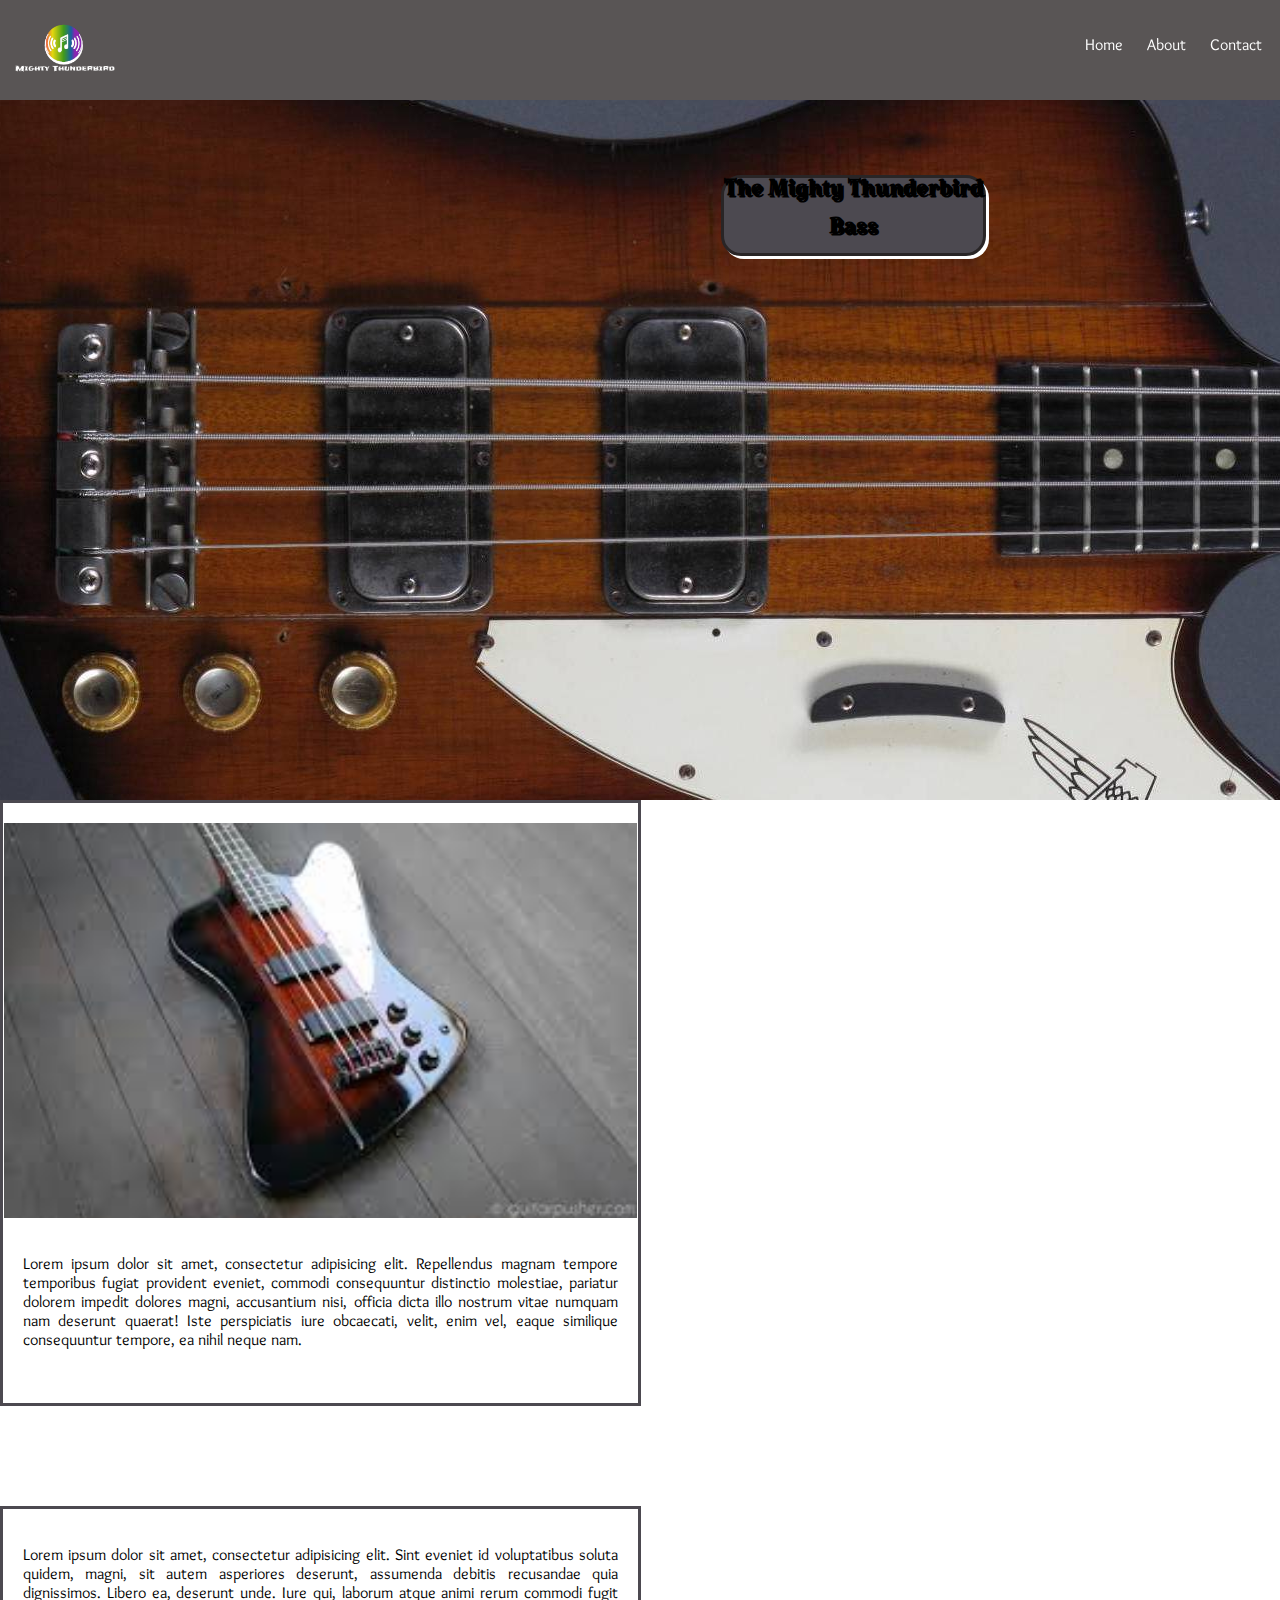
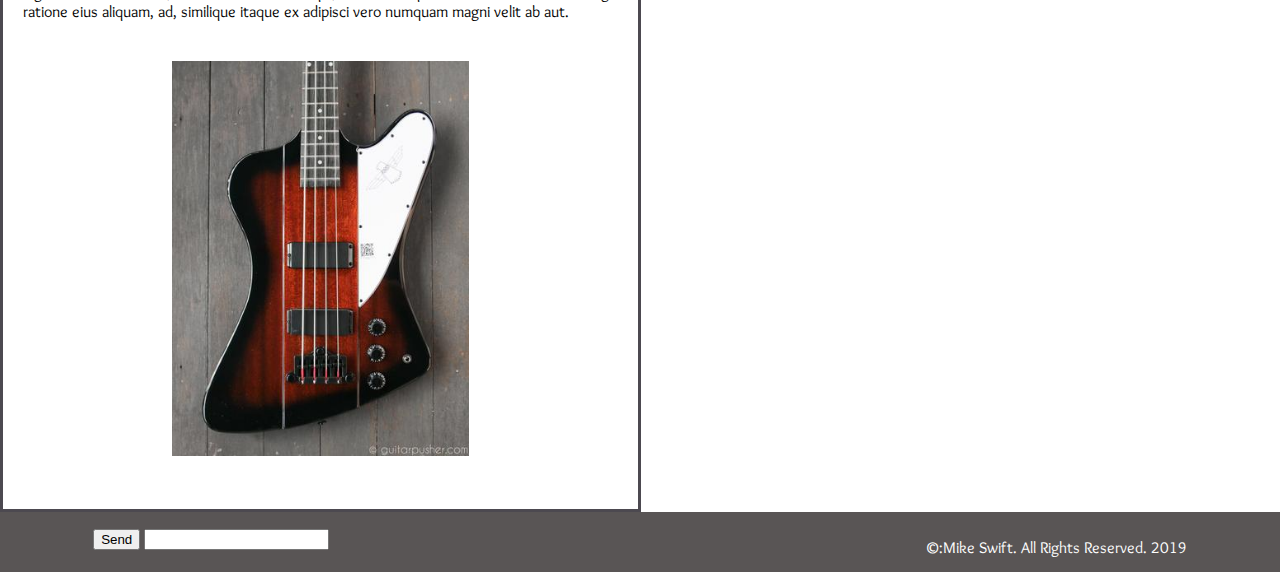
<file: index.html>
<!DOCTYPE html>
<html lang="en">
<head>
    <meta charset="UTF-8">
    <meta name="viewport" content="width=device-width, initial-scale=1.0">
    <meta http-equiv="X-UA-Compatible" content="ie=edge">
    <meta name="description" content="The Mighty Thunderbird Bass">
    <meta name="keywords" content="Bass, Thunderbird, Guitar, Gibson">
    <meta name="author" content="Mike Swift">
    <title>The Mighty Thunderbird Bass</title>
    <link href="https://fonts.googleapis.com/css?family=Katibeh|Overlock" rel="stylesheet">
    <link rel="stylesheet" href="https://use.fontawesome.com/releases/v5.8.1/css/all.css" integrity="sha384-50oBUHEmvpQ+1lW4y57PTFmhCaXp0ML5d60M1M7uH2+nqUivzIebhndOJK28anvf" crossorigin="anonymous">
    <link rel="stylesheet" type="text/css" href="css/style.css"/>
</head>
<body>
    
    <header>
        <nav class="nav-bar">
            <img class="logo" src="img/musicrainbowlogo2.png" alt="music rainbow logo"/>
            <ul class="nav-list">
                <li class="list-item"><a href="index.html" target="_blank" class="color">Home</a></li>
                <li class="list-item"><a href="about.html" target="_blank">About</a></li>
                <li class="list-item"><a href="contact.html" target="_blank">Contact</a></li>
            </ul>
        </nav>
    </header>
    
    <div class="hero-img"></div>
    <div class="container">
        <h1 class="hero-text">The Mighty Thunderbird Bass</h1>
    </div>
    
    <section class="col-container">
        <div class="column one">
            <img class="col-img" src="img/thunderbird_small.jpg" alt="Thunderbird Bass"/>
            <p>Lorem ipsum dolor sit amet, consectetur adipisicing elit. Repellendus magnam tempore temporibus fugiat provident eveniet, commodi consequuntur distinctio molestiae, pariatur dolorem impedit dolores magni, accusantium nisi, officia dicta illo nostrum vitae numquam nam deserunt quaerat! Iste perspiciatis iure obcaecati, velit, enim vel, eaque similique consequuntur tempore, ea nihil neque nam.
            </p>
        </div>
        <div class="column two">
            <p>Lorem ipsum dolor sit amet, consectetur adipisicing elit. Sint eveniet id voluptatibus soluta quidem, magni, sit autem asperiores deserunt, assumenda debitis recusandae quia dignissimos. Libero ea, deserunt unde. Iure qui, laborum atque animi rerum commodi fugit ratione eius aliquam, ad, similique itaque ex adipisci vero numquam magni velit ab aut.
            </p>
            <img class="col-img" src="img/thunderbird_small2.jpg" alt="Thunderbird Bass"/>
        </div>
    </section>
    
    <footer class="footer">
        <div class="footer-col">
            <button class="submit-button">Send</button>
            <input class="submit"/>
        </div>
        <div class="footer-col">
            <a href="https://www.facebook.com/" target="_blank"><i class="fab fa-facebook-square fa-2x"></i></a>
            <a href="https://www.instagram.com/" target="_blank"><i class="fab fa-instagram fa-2x"></i></a>
            <a href="https://www.twitter.com/" target="_blank"><i class="fab fa-twitter-square fa-2x"></i></a>
        </div>
        <div class="footer-col">
            <p>&copy:Mike Swift. All Rights Reserved. 2019</p>
        </div>
    </footer>
    
</body>
</html>
</file>
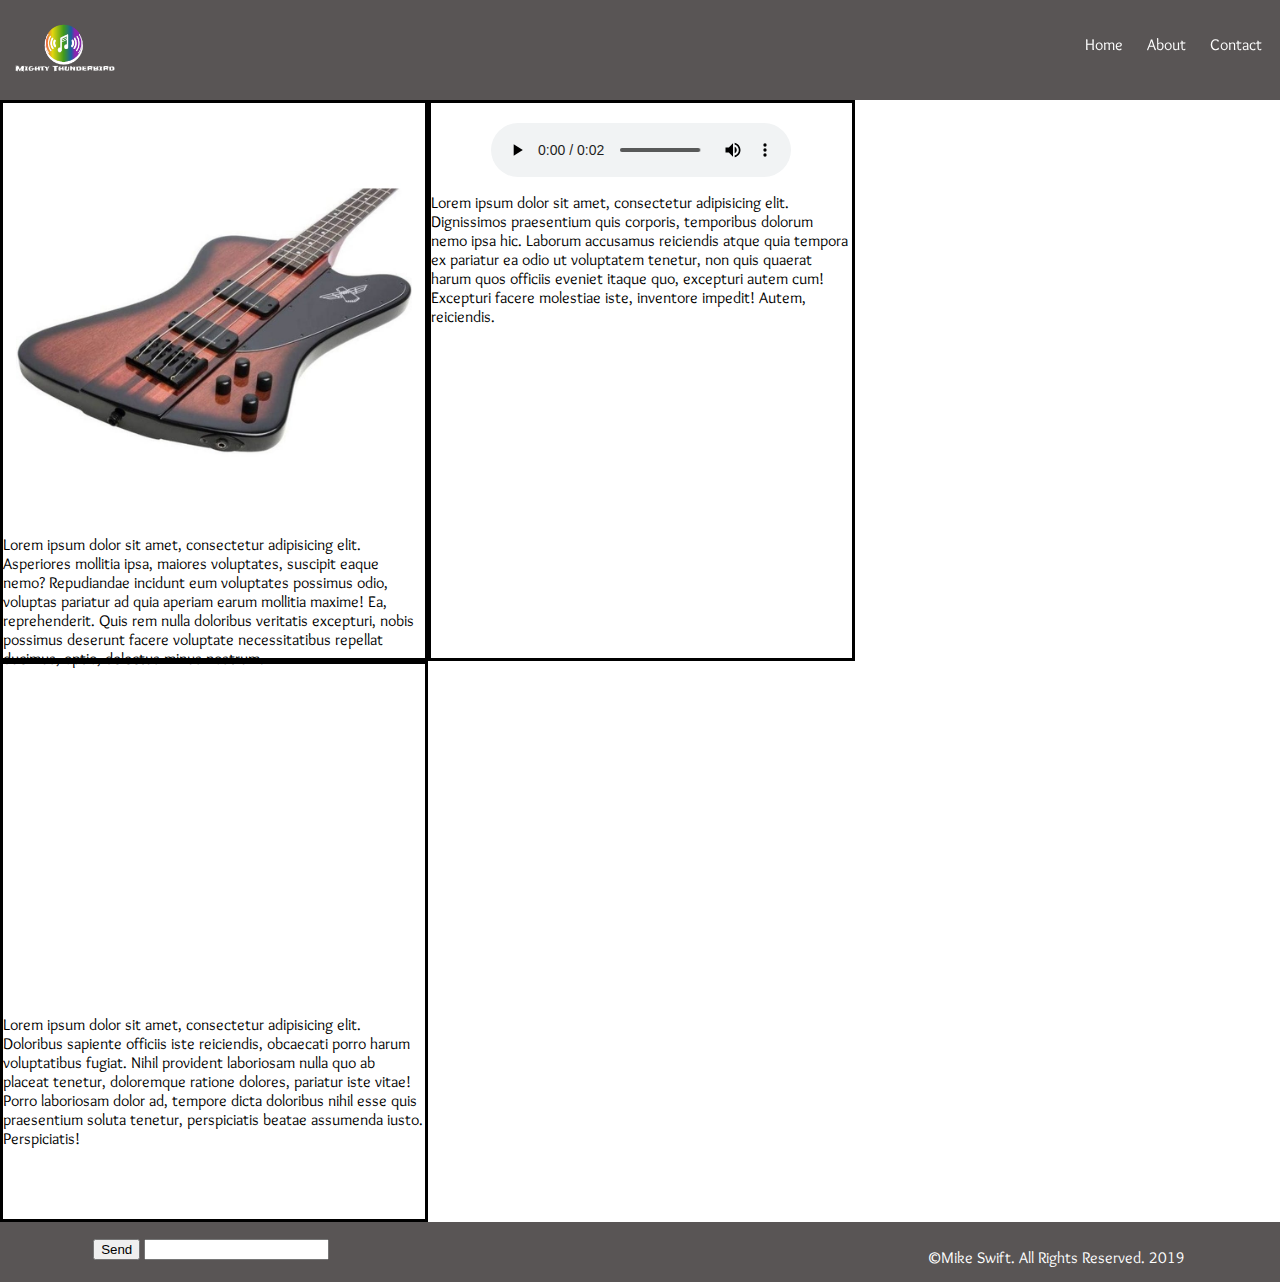
<file: about.html>
<!DOCTYPE html>
<html lang="en">
<head>
    <meta charset="UTF-8">
    <meta name="viewport" content="width=device-width, initial-scale=1.0">
    <meta http-equiv="X-UA-Compatible" content="ie=edge">
    <meta name="description" content="The Mighty Thunderbird Bass">
    <meta name="keywords" content="Bass, Thunderbird, Guitar, Gibson">
    <meta name="author" content="Mike Swift">
    <title>The Mighty Thunderbird Bass</title>
    <link href="https://fonts.googleapis.com/css?family=Katibeh|Overlock" rel="stylesheet">
    <link rel="stylesheet" href="https://use.fontawesome.com/releases/v5.8.1/css/all.css" integrity="sha384-50oBUHEmvpQ+1lW4y57PTFmhCaXp0ML5d60M1M7uH2+nqUivzIebhndOJK28anvf" crossorigin="anonymous">
    <link rel="stylesheet" type="text/css" href="css/style.css"/>
</head>
<body>
        
    <header>
        <nav class="nav-bar">
            <img class="logo" src="img/musicrainbowlogo2.png" alt="music rainbow logo"/>
            <ul class="nav-list">
                <li class="list-item"><a href="index.html" target="_blank" class="color">Home</a></li>
                <li class="list-item"><a href="about.html" target="_blank">About</a></li>
                <li class="list-item"><a href="contact.html" target="_blank">Contact</a></li>
            </ul>
        </nav>
    </header>
    
    <!--------------------------Start of About section------------------------->
    
    <section class="col-about">
        <div class="columno aboutone">
            <img class="about-img" src="img/thunderbird_small3.jpg" alt="thunderbird bass"/>
            <p class="abut-text">Lorem ipsum dolor sit amet, consectetur adipisicing elit. Asperiores mollitia ipsa, maiores voluptates, suscipit eaque nemo? Repudiandae incidunt eum voluptates possimus odio, voluptas pariatur ad quia aperiam earum mollitia maxime! Ea, reprehenderit. Quis rem nulla doloribus veritatis excepturi, nobis possimus deserunt facere voluptate necessitatibus repellat ducimus, optio, delectus minus nostrum.</p>
        </div>
        <div class="columno abouttwo">
            <audio class="about-audio" controls src="audio/lightsaber.wav"></audio>
            <p class="abut-text">Lorem ipsum dolor sit amet, consectetur adipisicing elit. Dignissimos praesentium quis corporis, temporibus dolorum nemo ipsa hic. Laborum accusamus reiciendis atque quia tempora ex pariatur ea odio ut voluptatem tenetur, non quis quaerat harum quos officiis eveniet itaque quo, excepturi autem cum! Excepturi facere molestiae iste, inventore impedit! Autem, reiciendis.</p>
        </div>
        <div class="columno aboutthree">
            <iframe class="about-video" width="100%" height="315" src="https://www.youtube.com/embed/Vs41qr0AMNE" frameborder="0" allow="accelerometer; autoplay; encrypted-media; gyroscope; picture-in-picture" allowfullscreen></iframe>
            <p class="abut-text">Lorem ipsum dolor sit amet, consectetur adipisicing elit. Doloribus sapiente officiis iste reiciendis, obcaecati porro harum voluptatibus fugiat. Nihil provident laboriosam nulla quo ab placeat tenetur, doloremque ratione dolores, pariatur iste vitae! Porro laboriosam dolor ad, tempore dicta doloribus nihil esse quis praesentium soluta tenetur, perspiciatis beatae assumenda iusto. Perspiciatis!</p>
        </div>
    </section>
    
    <!--------------------------Start of Footer-------------------------------->
    
    <footer class="footer">
        <div class="footer-col">
            <button class="submit-button">Send</button>
            <input class="submit"/>
        </div>
        <div class="footer-col">
            <a href="https://www.facebook.com/" target="_blank"><i class="fab fa-facebook-square fa-2x"></i></a>
            <a href="https://www.instagram.com/" target="_blank"><i class="fab fa-instagram fa-2x"></i></a>
            <a href="https://www.twitter.com/" target="_blank"><i class="fab fa-twitter-square fa-2x"></i></a>
        </div>
        <div class="footer-col">
            <p>&copy;Mike Swift. All Rights Reserved. 2019</p>
        </div>
    </footer>
    
</body>
</html>
</file>
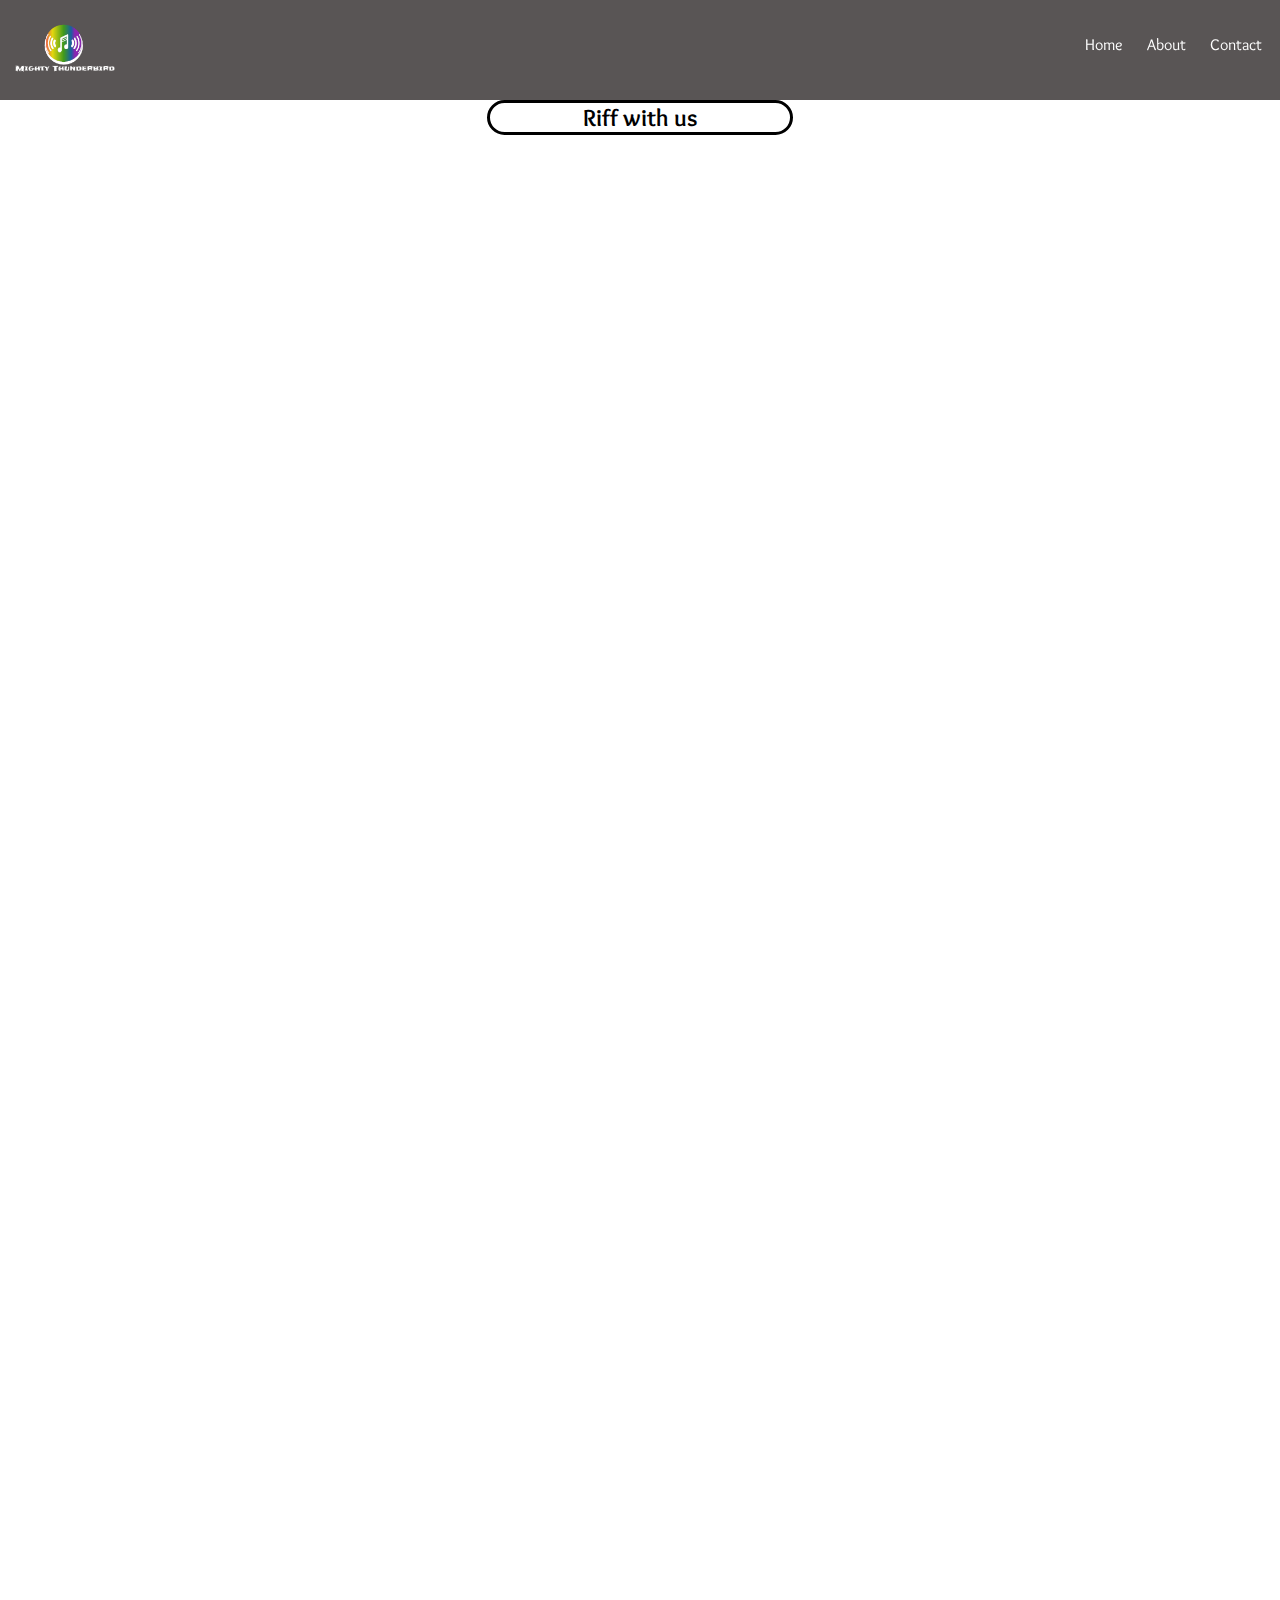
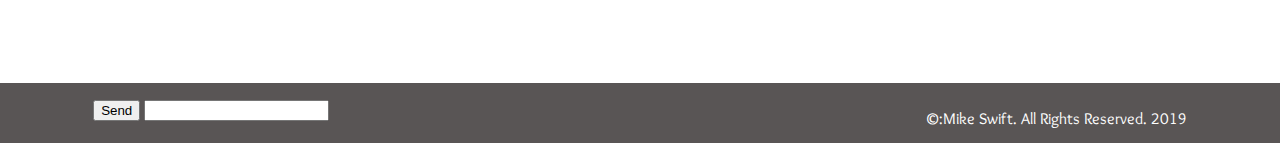
<file: contact.html>
<!DOCTYPE html>
<html lang="en">
<head>
    <meta charset="UTF-8">
    <meta name="viewport" content="width=device-width, initial-scale=1.0">
    <meta http-equiv="X-UA-Compatible" content="ie=edge">
    <meta name="description" content="The Mighty Thunderbird Bass">
    <meta name="keywords" content="Bass, Thunderbird, Guitar, Gibson">
    <meta name="author" content="Mike Swift">
    <title>The Mighty Thunderbird Bass</title>
    <link href="https://fonts.googleapis.com/css?family=Katibeh|Overlock" rel="stylesheet">
    <link rel="stylesheet" href="https://use.fontawesome.com/releases/v5.8.1/css/all.css" integrity="sha384-50oBUHEmvpQ+1lW4y57PTFmhCaXp0ML5d60M1M7uH2+nqUivzIebhndOJK28anvf" crossorigin="anonymous">
    <link rel="stylesheet" type="text/css" href="css/style.css"/>
</head>
<body>
        
    <header>
        <nav class="nav-bar">
            <img class="logo" src="img/musicrainbowlogo2.png" alt="music rainbow logo"/>
            <ul class="nav-list">
                <li class="list-item"><a href="index.html" target="_blank" class="color">Home</a></li>
                <li class="list-item"><a href="about.html" target="_blank">About</a></li>
                <li class="list-item"><a href="contact.html" target="_blank">Contact</a></li>
            </ul>
        </nav>
    </header>
    
    <h2 class="heading">Riff with us</h2>
    <section class="contact-row map">
        <iframe src="https://www.google.com/maps/embed?pb=!1m14!1m8!1m3!1d712.1843158989768!2d-119.78581770049203!3d36.7321881201252!3m2!1i1024!2i768!4f13.1!3m3!1m2!1s0x80945e26d4340503%3A0xb32dda71cf0730a0!2sBitwise+South+Stadium!5e0!3m2!1sen!2sus!4v1556682601869!5m2!1sen!2sus" width="100%" height="600" frameborder="0" style="border:0" allowfullscreen></iframe>
    </section>
    <section class="contact-row form">
        <iframe height="900" allowtransparency="true" frameborder="0" scrolling="no" style="width:100%;border:none" src="https://mswift.wufoo.com/embed/zjf16dj0ovpph1/"> <a href="https://mswift.wufoo.com/forms/zjf16dj0ovpph1/"></a> </iframe>
    </section>
    
    
    
    <footer class="footer">
        <div class="footer-col">
            <button class="submit-button">Send</button>
            <input class="submit"/>
        </div>
        <div class="footer-col">
            <a href="https://www.facebook.com/" target="_blank"><i class="fab fa-facebook-square fa-2x"></i></a>
            <a href="https://www.instagram.com/" target="_blank"><i class="fab fa-instagram fa-2x"></i></a>
            <a href="https://www.twitter.com/" target="_blank"><i class="fab fa-twitter-square fa-2x"></i></a>
        </div>
        <div class="footer-col">
            <p>&copy:Mike Swift. All Rights Reserved. 2019</p>
        </div>
    </footer>
    
</body>
</html>
</file>
<file: css/style.css>
body {
    margin: 0 auto;
    font-family: 'Overlock', cursive;
}

.nav-bar {
    height: 100px;
    width: 100%;
    color: white;
    background-color: rgb(19, 13, 13, 0.7);
    position: fixed;
    top: 0;
    z-index: 2;
}

.logo {
    height: 110px;
    width: 110px;
    margin-left: 10px;
    margin-top: -7px;
}

.nav-list{
    float: right;
    height: 100px;
    width: 200px;
    margin-right: 15px;
    margin-top: 35px;
}

.list-item {
    list-style-type: none;
    display: inline;
    margin-left: 20px;
}

.list-item a {
    text-decoration: none;
    color: white;
}

.list-item a:hover {
    color: green;
}

.hero-img{
    background-image: url(../img/gibson64.jpg);
    width: 100%;
    height: 700px;
    background-position: center;
    position: relative;
    top: 100px;
}

.container {
    border: 3px solid #292526;
    border-radius: 20px 20px;
    background-color: #4C4950;
    height: 75px;
    width: 259px;
    position: absolute;
    top: 175px;
    right: 23%;
    box-shadow: 3px 3px #ffffff;
}

.hero-text {
    text-align: center;
    margin-top: -2px;
    font-family: 'Katibeh', cursive;
    text-shadow: 2px 2px #000000;
}

.col-container {
    height: 500px;
    width: 100%;
}

.col-container p {
    text-align:justify;
    padding: 20px;
}

.column {
    height: 600px;
    width: 49.605%;
    border: 3px solid #4C4950;
    margin-top: 100px;
}

.one {
    left: 0;
    float: left;
}

.two {
    right: 0;
    float: left;
}

.col-img{
    height: 395px;
    display: block;
    margin: 0 auto;
    margin-top: 20px;
}

.footer {
    height: 60px;
    width: 100%;
    color: white;
    background-color: rgb(19, 13, 13, 0.7);
    clear: both;
}

.footer-col {
    width: 33%;
    float: left;
    text-align: center;
    margin-top: 10px
}

.submit, .submit-button, .fab {
    margin-top: 7px;
}

.fa-facebook-square {
    color: #3b5998;
}

.fa-facebook-square {
    color: #3f729b;
}

/*******************about CSS*********/

.col-about {
    height: 555px;
    width: 100%%;
    margin-top: 100px;
    margin-bottom: 6px;
}

.columno {
    height: 555px;
    width: 32.939%;
    border: 3px solid black;
    float: left;
}

.about-img {
    height: 396px;
}

.about-audio, .about-img, .about-video {
    display: block;
    margin: auto;
    margin-top: 20px;
}

.about-text{
    margin: 25px;
}

/****************contact CSS**********/

h2 {
    margin: auto;
    margin-top: 100px;
    text-align: center;
    width: 300px;
    border: solid 3px black;
    border-radius: 20px 20px;
}

.map, .form{
    margin-bottom: 20px;
}
</file>
